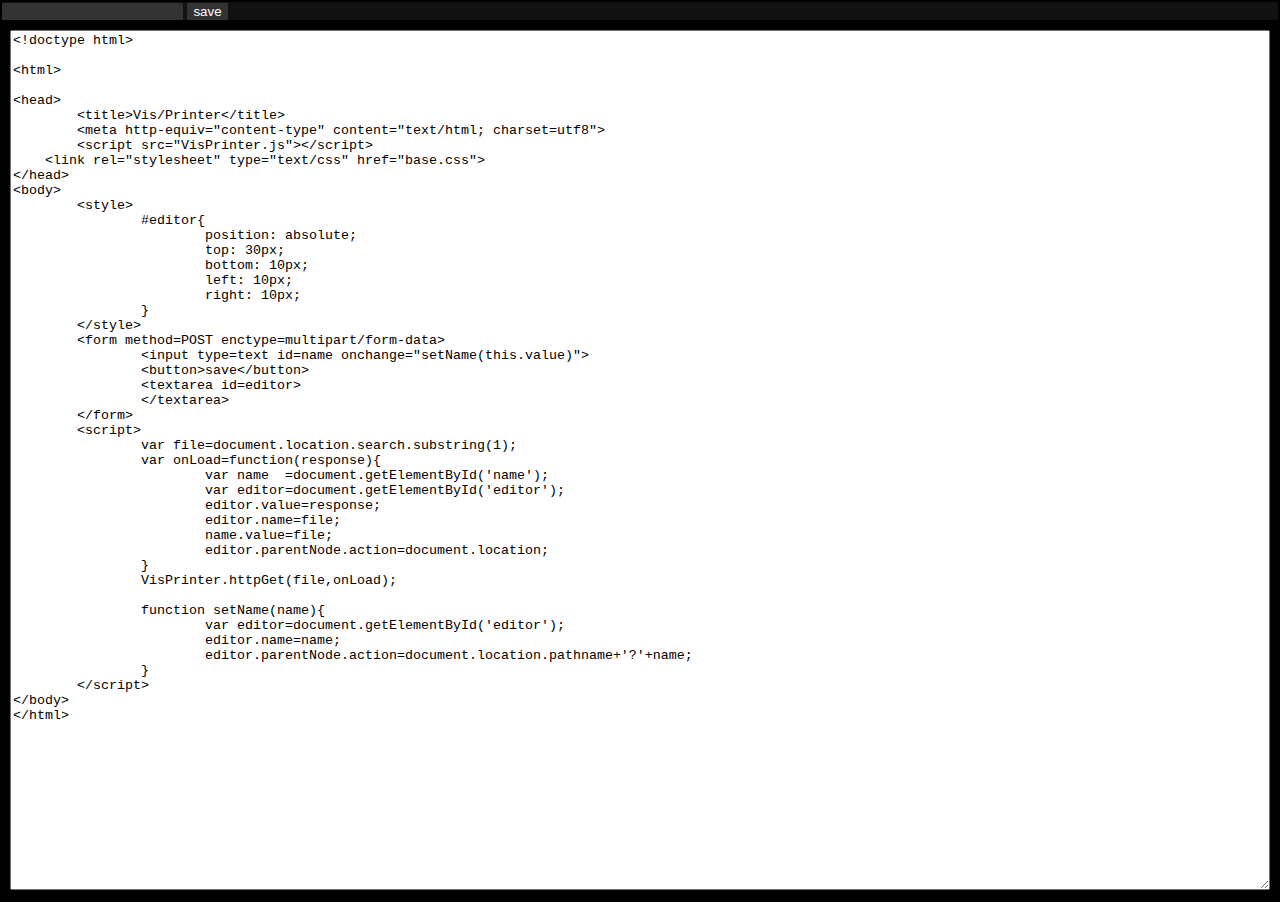
<file: edit.html>
<!doctype html>

<html>

<head>
	<title>Vis/Printer</title>
	<meta http-equiv="content-type" content="text/html; charset=utf8">
	<script src="VisPrinter.js"></script>
    <link rel="stylesheet" type="text/css" href="base.css">    
</head>
<body>
	<style>
		#editor{
			position: absolute;
			top: 30px;
			bottom: 10px;
			left: 10px;
			right: 10px;
		}
	</style>
	<form method=POST enctype=multipart/form-data>
		<input type=text id=name onchange="setName(this.value)">
		<button>save</button>
		<textarea id=editor>
		</textarea>
	</form>
	<script>
		var file=document.location.search.substring(1);
		var onLoad=function(response){
			var name  =document.getElementById('name');
			var editor=document.getElementById('editor');
			editor.value=response;
			editor.name=file;
			name.value=file;
			editor.parentNode.action=document.location;
		}
		VisPrinter.httpGet(file,onLoad);

		function setName(name){
			var editor=document.getElementById('editor');
			editor.name=name;
			editor.parentNode.action=document.location.pathname+'?'+name;
		}
	</script>
</body>
</html>
</file>
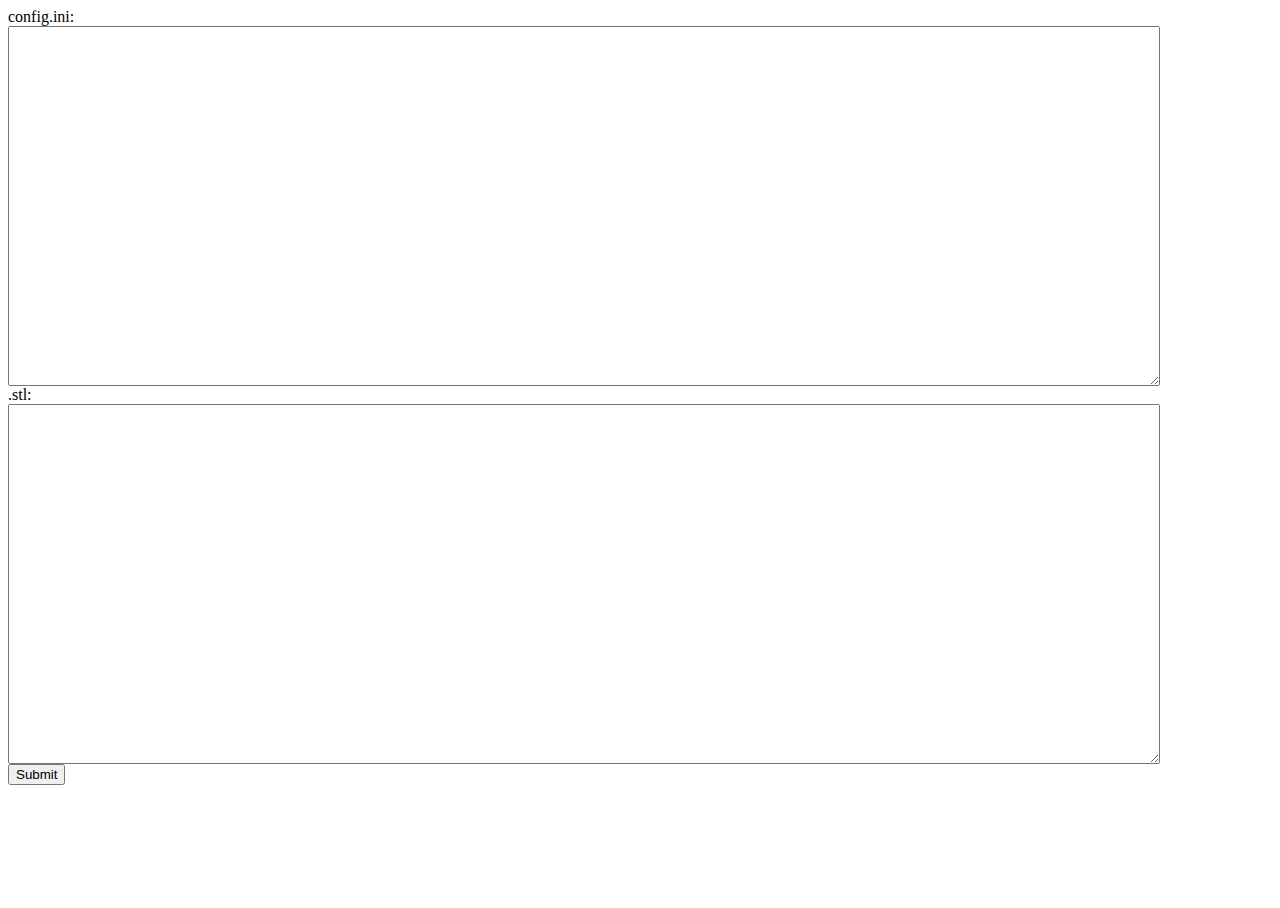
<file: slic3r.html>
<html>
<body>
	<style>
		body,html{
			width: 100%; 
			height: 100%;
		}
		textarea{
			width: 90%;
			height: 40%;
		}
	</style>
	<form method=POST action="slic3r.php">
		config.ini:<br>
		<textarea name=config></textarea><br>
		.stl:<br>
		<textarea name=stl></textarea></br>
		<input type=submit>
	</form>
</body>
</html>
</file>
<file: base.css>
td{
		padding: 0px; 
		margin: 0px;
		border:none;
	}
	.main, html, body{
		width: 100%;
		height: 100%;
		margin: 0px;
		padding: 0px;
		background-color: black;
		color: #888;
		font-family: sans-serif;
	}
	select, option, input, button{
		color: white;
		background-color: #333;
		border: none;
/*		width: 100px;*/
	}
	.logo{
		position: absolute; 
		bottom: 10px;
		left: 10px;
		font-size: 12px;
	}
	.view{
		position: absolute; 
		top: 0px;
		left: 0px;
		right: 400px;
		bottom: 0px;
	}
	canvas{
		position: absolute;
		left: 0px;
		top: 0px;
		right: 0px;
		bottom: 0px;
	}
	.menuPane{
		position: absolute;
		right: 0px;
		bottom: 0px;
		height: 280px;
		width: 380px;
		border-top: 3px solid #fff;
		font-size:13px;
		padding: 10px;
		line-height: 18px;
	}
	a{
		color:#fff;
	}
	h2{
	    font-size: 11px;
	    color: #999;
	    margin: 2px;
	    padding: 0px;	    
	}
	form{
	    margin: 2px;
	    background-color: #111;
	}
	.treePane{
		position: absolute;
		right: 0px;
		top: 0px;
		bottom: 300px;
		width: 400px;
		overflow: hidden;
	}
	.console{
		height: 100%;
		width: 100%;
		margin: 0px;
		padding: 0px;
		border:0px;
		color: #fff;
		background-color: #000;
	}

	#progress{
		background-color:black;
		font-size: 12px;
		position: absolute;
		width: 0%;
		height: 20px;
		width: 100%;
		left: 0px;
		bottom: 0px;
		display: none;
	}
	#progress .cancel{
		color: #fff;
		position: absolute;
		right: 5px;
		top: 2px;
	}
	#progress>div{
		position: absolute;
		top: 0px;
		bottom: 0px;
		left: 0px;
		right: 0px;
		border: 1px solid #fff;
	}
	#progressBar{		
		position: absolute;
		left:  2px;
		top:   2px;
		bottom:2px;
		background-color: #fff;
	}
	#progressName{
		color: #000;
		text-decoration: blink;
	}
</file>
